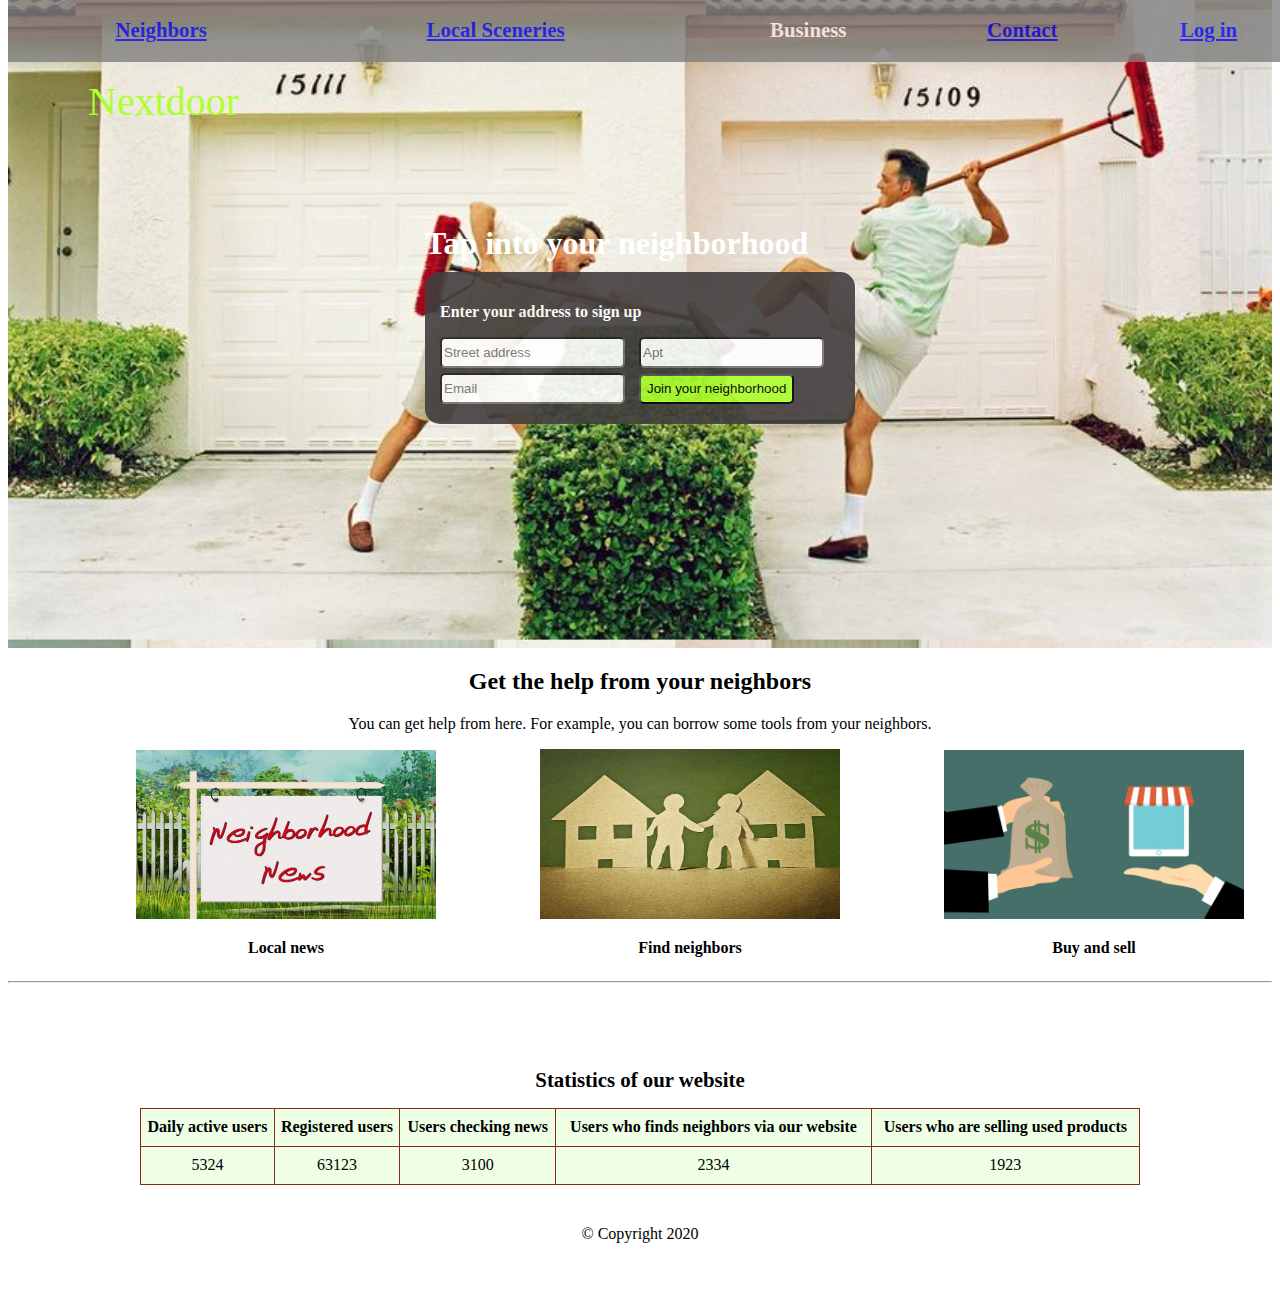
<file: index.html>
<!DOCTYPE html>
<html>
    <head>
        <title>Neighbors</title>
        <link rel="stylesheet" type="text/css" href="style.css">
    </head>
    <body>
        <!-- Container to wrap everything-->
        <div id="container">
            <!-- Main Navigation -->
            <div id="top-section">
                <nav>
                    <ul id="menu">
                        <li>
                            <a href="index.html">Neighbors</a>
                        </li>
                        <li>
                            <a href="sceneries.html">Local Sceneries</a>
                        </li>
                        <li>Business</li>
                        <li>
                            <a href="contact.html">Contact</a>
                        </li>
                        <li>
                            <a href="login.html">Log in</a>
                        </li>
                    </ul>
                </nav> <!-- End Main Navigation-->
                <header>Nextdoor</header>

                <div id="signup">
                    <h1>Tap into your neighborhood</h1>
                    <div id="address">
                        <p>Enter your address to sign up</p>
                        <input type="text" placeholder="Street address">
                        <input type="text" placeholder="Apt">
                        <input type="email" placeholder="Email">
                        <button type="submit">Join your neighborhood</button>
                    </div>
                </div>
            </div>

            <!-- Main Content -->
            <main>
                <h2>Get the help from your neighbors</h2>
                <p>You can get help from here. For example, you can borrow some tools from your neighbors.</p>
                <span>
                    <img src="images/news.jpg" width="300px">
                    <p>Local news</p>
                </span>

                <span>
                    <img src="images/connect.jpg" width="300px" height="170px">
                    <p>Find neighbors</p>
                </span>
                
                <span>
                    <img src="images/sell.jpg" width="300px">
                    <p>Buy and sell</p>
                </span>

                <hr>
                <table border="1">
                    <caption>Statistics of our website</caption>
                    <thead>
                        <tr>
                            <th>Daily active users</th>
                            <th>Registered users</th>
                            <th>Users checking news</th>
                            <th>Users who finds neighbors via our website</th>
                            <th>Users who are selling used products</th>
                        </tr>
                    </thead>
                    <tbody>
                        <tr>
                            <td>5324</td>
                            <td>63123</td>
                            <td>3100</td>
                            <td>2334</td>
                            <td>1923</td>
                        </tr>
                    </tbody>
                </table>
            </main> <!-- End Main Content -->

            <!-- Footer Information -->
            <footer>&copy; Copyright 2020</footer>
        </div> <!-- End Container -->
    </body>
</html>
</file>
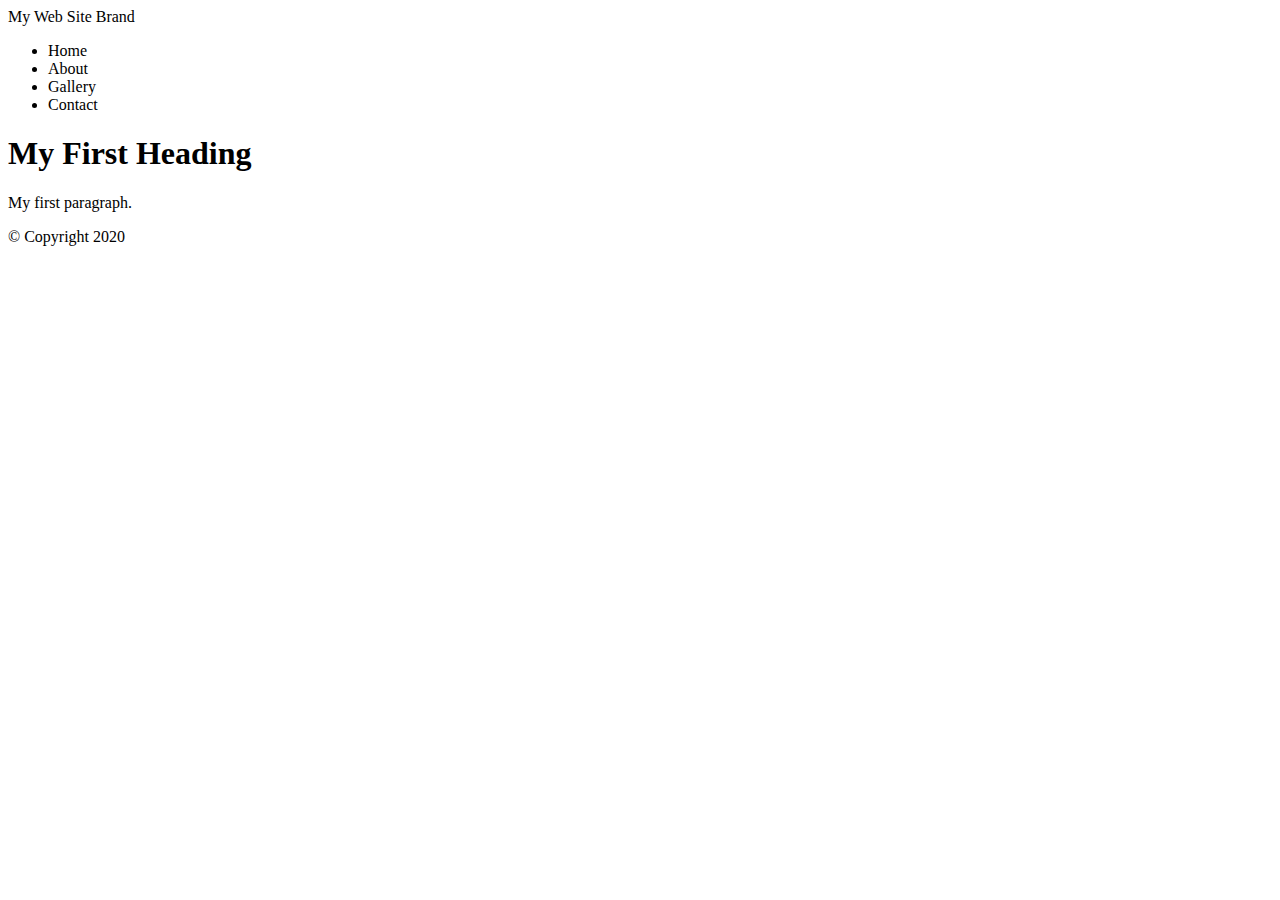
<file: html-demo1.html>
<!DOCTYPE html>
<html>
    <head>
        <title>My First web page</title>
    </head>
    <body>
        <!-- Container to wrap everything-->
        <div id="container">
            <!-- Brand of website -->
            <header>My Web Site Brand</header>
            <!-- Main Navigation -->
            <nav>
                <ul>
                    <li>Home</li>
                    <li>About</li>
                    <li>Gallery</li>
                    <li>Contact</li>
                </ul>
            </nav> <!-- End Main Navigation-->

            <!-- Main Content -->
            <main>
                <h1>My First Heading</h1>
                <p>My first paragraph.</p>
            </main> <!-- End Main Content -->

            <!-- Footer Information -->
            <footer>&copy; Copyright 2020</footer>
        </div> <!-- End Container -->
    </body>
</html>
</file>
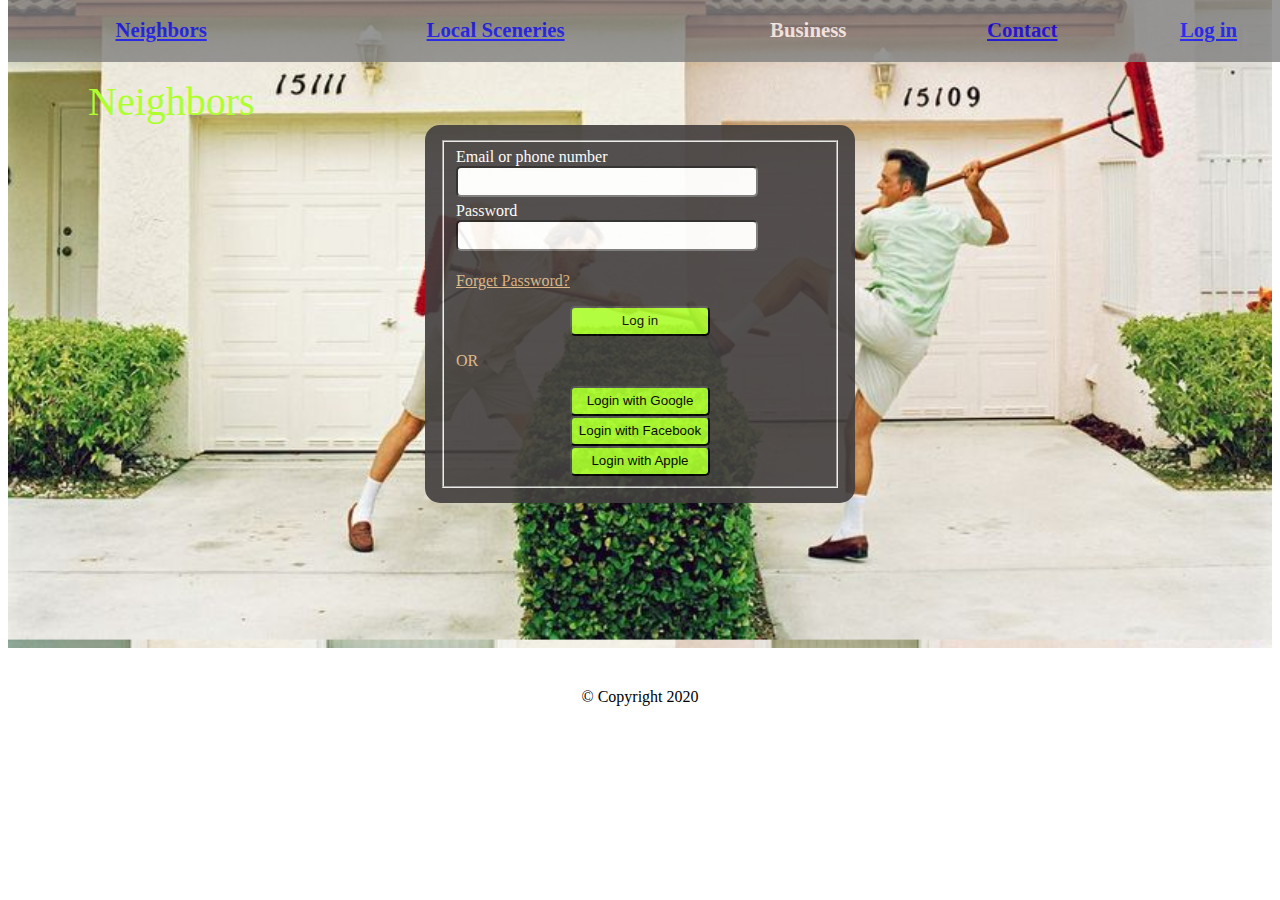
<file: login.html>
<!DOCTYPE html>
<html>
    <head>
        <title>Neighbors</title>
        <link rel="stylesheet" type="text/css" href="style.css">
    </head>
    <body>
        <!-- Container to wrap everything-->
        <div id="container">
            <!-- Main Navigation -->
            <div id="top-section">
                <nav>
                    <ul id="menu">
                        <li>
                            <a href="index.html">Neighbors</a>
                        </li>
                        <li>
                            <a href="sceneries.html">Local Sceneries</a>
                        </li>
                        <li>Business</li>
                        <li>
                            <a href="contact.html">Contact</a>
                        </li>
                        <li>
                            <a href="login.html">Log in</a>
                        </li>
                    </ul>
                </nav> <!-- End Main Navigation-->
                <header>Neighbors</header>

                <div id="login">
                    <form action="/login" method="POST">
                        <fieldset>
                            <label>Email or phone number</label><br>
                            <input type="text" name="name"><br>
                            <label>Password</label><br>
                            <input type="text" name="email"><br>
                            <p style="text-decoration: underline;">Forget Password?</p>
                            <button type="submit">Log in</button>
                            <p>OR</p>
                            <button>Login with Google</button>
                            <button>Login with Facebook</button>
                            <button>Login with Apple</button>
                        </fieldset>
                    </form>
                </div>
            </div>

            <!-- Main Content -->
            <main>
                
            </main> <!-- End Main Content -->

            <!-- Footer Information -->
            <footer>&copy; Copyright 2020</footer>
        </div> <!-- End Container -->
    </body>
</html>
</file>
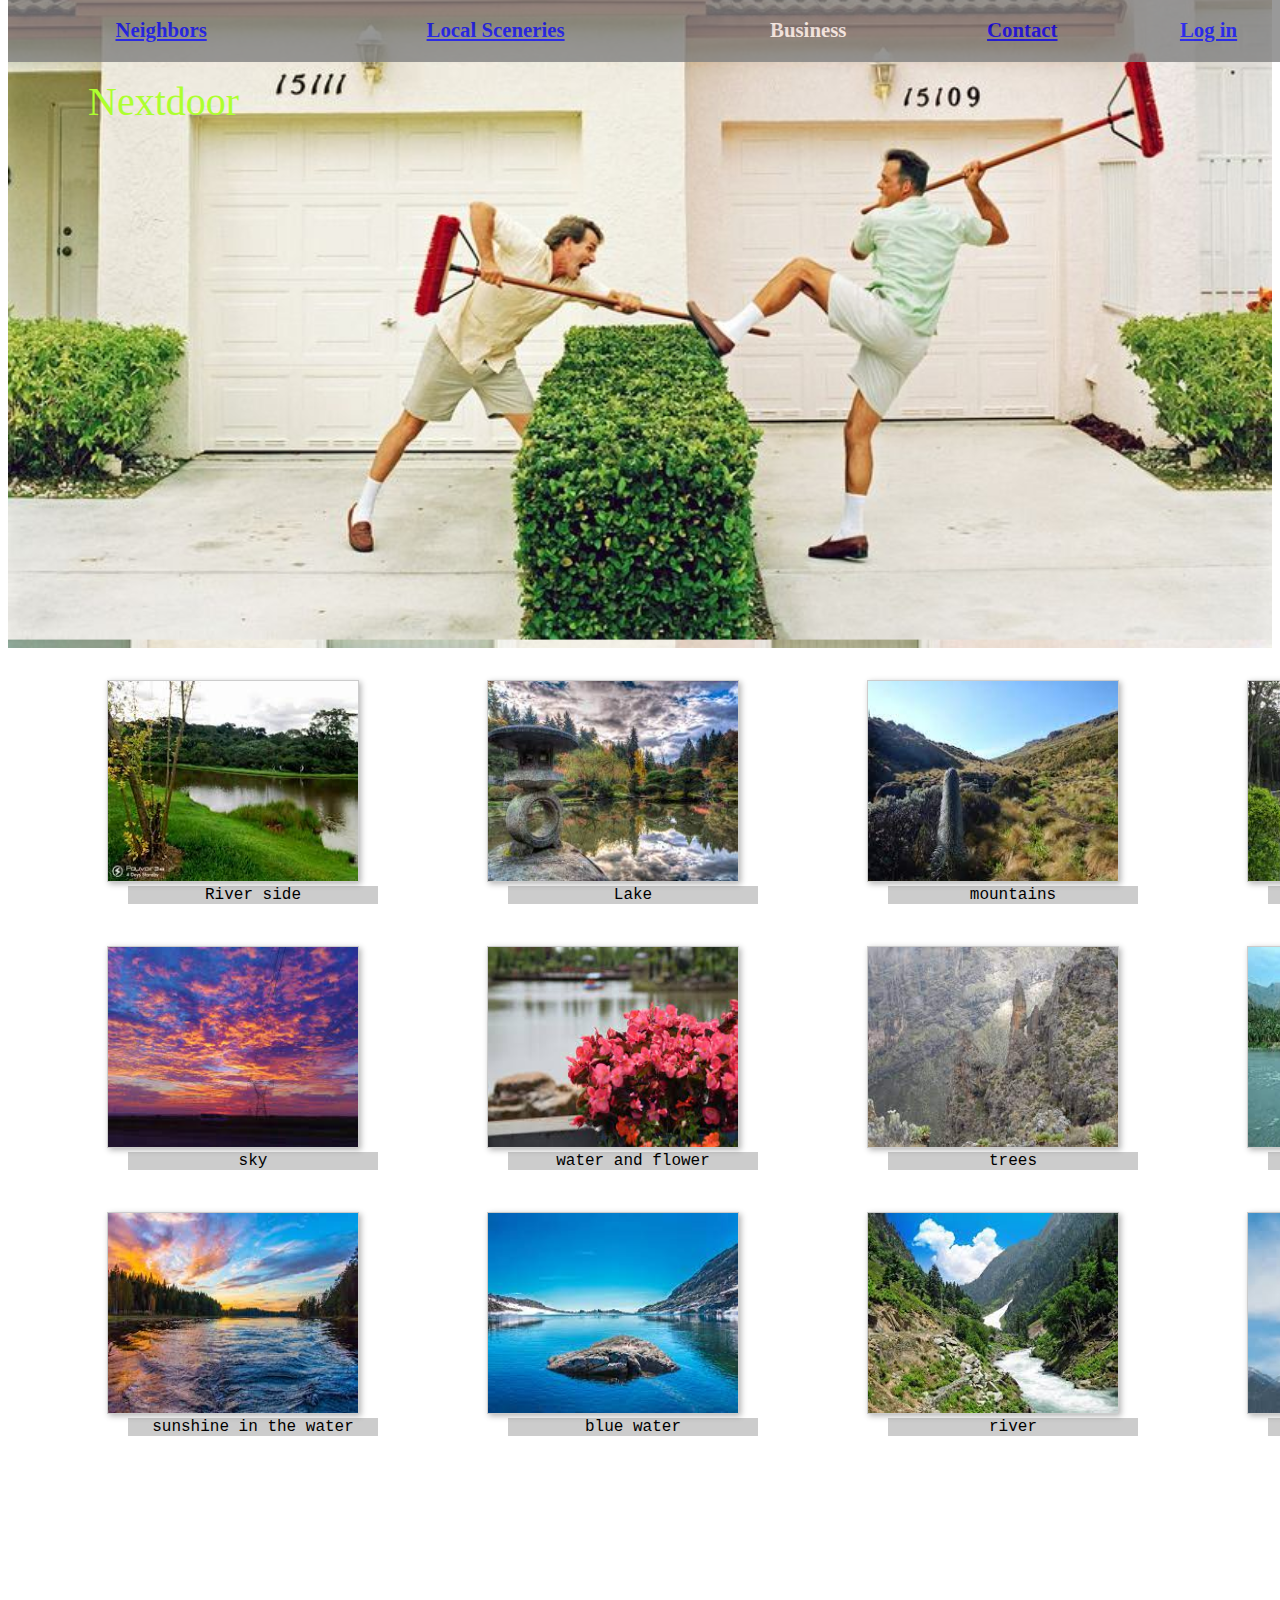
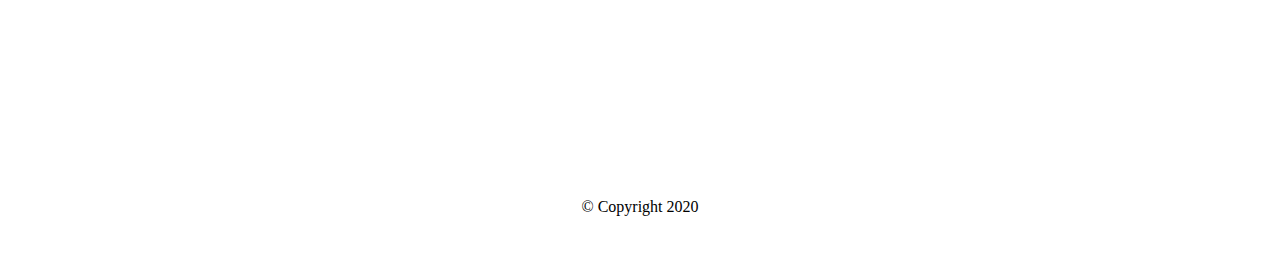
<file: sceneries.html>
<!DOCTYPE html>
<html>
    <head>
        <title>Neighbors</title>
        <link rel="stylesheet" type="text/css" href="style.css">
        <script src="https://ajax.googleapis.com/ajax/libs/jquery/3.5.1/jquery.min.js"></script>
    </head>
    <body>
        <!-- Container to wrap everything-->
        <div id="container">
            <!-- Main Navigation -->
            <div id="top-section">
                <nav>
                    <ul id="menu">
                        <li>
                            <a href="index.html">Neighbors</a>
                        </li>
                        <li>
                            <a href="sceneries.html">Local Sceneries</a>
                        </li>
                        <li>Business</li>
                        <li>
                            <a href="contact.html">Contact</a>
                        </li>
                        <li>
                            <a href="login.html">Log in</a>
                        </li>
                    </ul>
                </nav> <!-- End Main Navigation-->
                <header>Nextdoor</header>
            </div>

            <!-- Main Content -->
            <main>
                <div id="gallery">
                    <ul id="image-gallery"></ul>
                    <div id="info-box">
                        <h2 id="info-box-title">Snow Land</h2>
                        <p id="info-box-desc">Most of plants and animals are </p>
                        <a id="info-box-close">Close This To Close</a>
                    </div>
                    <!-- lightbox -->
                    <div class="backdrop"></div>
                    <div class="box">
                        <div class="close">x</div>
                    </div>
                </div>
            </main> <!-- End Main Content -->

            <!-- Footer Information -->
            <footer>&copy; Copyright 2020</footer>
        </div>
        <script src="js/sceneries.js"></script>
    </body>
</html>
</file>
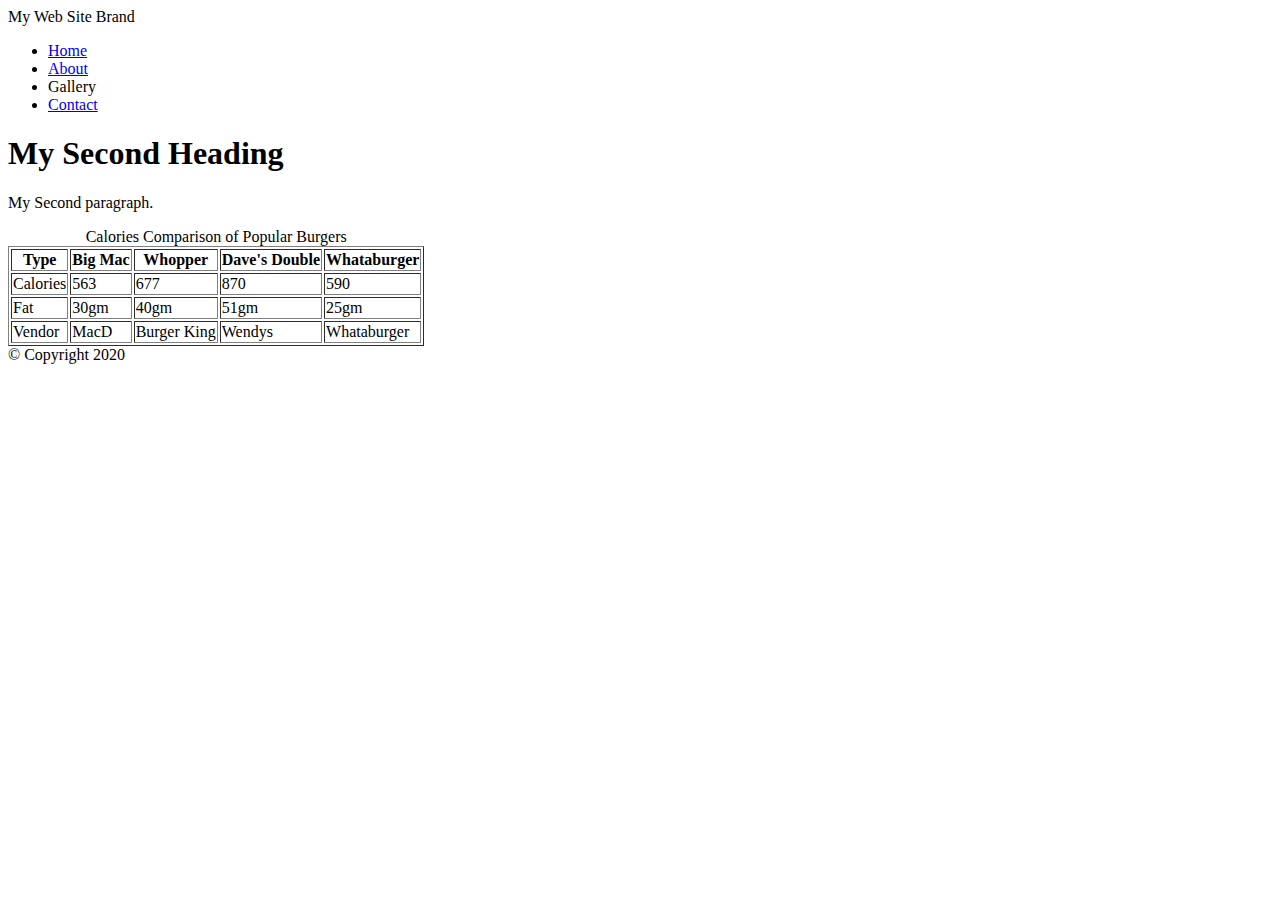
<file: week1-day1/page2.html>
<!DOCTYPE html>
<html>
    <head>
        <title>My Second web page</title>
    </head>
    <body>
        <!-- Container to wrap everything-->
        <div id="container">
            <!-- Brand of website -->
            <header>My Web Site Brand</header>
            <!-- Main Navigation -->
            <nav>
                <ul>
                    <li>
                        <a href="index.html">Home</a>
                    </li>
                    <li>
                        <a href="page2.html">About</a>
                    </li>
                    <li>Gallery</li>
                    <li>
                        <a href="page3.html">Contact</a>
                    </li>
                </ul>
            </nav> <!-- End Main Navigation-->

            <!-- Main Content -->
            <main>
                <h1>My Second Heading</h1>
                <p>My Second paragraph.</p>
                <table border="1">
                    <caption>Calories Comparison of Popular Burgers</caption>
                    <thead>
                        <tr>
                            <th>Type</th>
                            <th>Big Mac</th>
                            <th>Whopper</th>
                            <th>Dave's Double</th>
                            <th>Whataburger</th>
                        </tr>
                    </thead>
                    <tbody>
                        <tr>
                            <td>Calories</td>
                            <td>563</td>
                            <td>677</td>
                            <td>870</td>
                            <td>590</td>
                        </tr>
                        <tr>
                            <td>Fat</td>
                            <td>30gm</td>
                            <td>40gm</td>
                            <td>51gm</td>
                            <td>25gm</td>
                        </tr>
                    </tbody>
                    <tfoot>
                        <tr>
                            <td>Vendor</td>
                            <td>MacD</td>
                            <td>Burger King</td>
                            <td>Wendys</td>
                            <td>Whataburger</td>
                        </tr>
                    </tfoot>
                </table>
            </main> <!-- End Main Content -->

            <!-- Footer Information -->
            <footer>&copy; Copyright 2020</footer>
        </div> <!-- End Container -->
    </body>
</html>
</file>
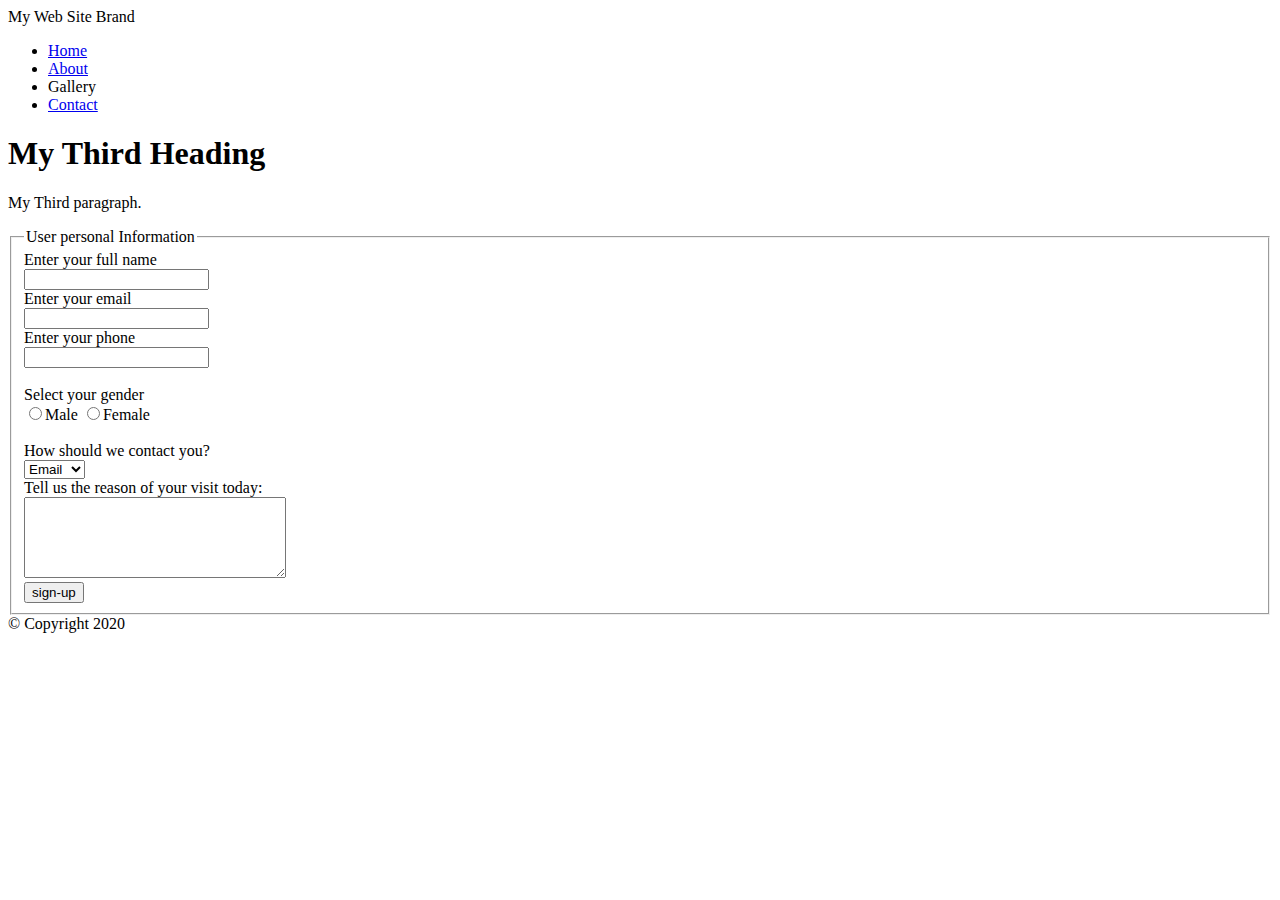
<file: week1-day1/page3.html>
<!DOCTYPE html>
<html>
    <head>
        <title>My Third web page</title>
    </head>
    <body>
        <!-- Container to wrap everything-->
        <div id="container">
            <!-- Brand of website -->
            <header>My Web Site Brand</header>
            <!-- Main Navigation -->
            <nav>
                <ul>
                    <li>
                        <a href="index.html">Home</a>
                    </li>
                    <li>
                        <a href="page2.html">About</a>
                    </li>
                    <li>Gallery</li>
                    <li>
                        <a href="page3.html">Contact</a>
                    </li>
                </ul>
            </nav> <!-- End Main Navigation-->

            <!-- Main Content -->
            <main>
                <h1>My Third Heading</h1>
                <p>My Third paragraph.</p>
                <form action="/signup" method="POST">
                    <fieldset>
                        <legend>User personal Information</legend>
                        <label>Enter your full name</label><br>
                        <input type="text" name="name"><br>
                        <label>Enter your email</label><br>
                        <input type="text" name="email"><br>
                        <label>Enter your phone</label><br>
                        <input type="text" name="phone"><br>
                        <br><label>Select your gender</label><br>
                        <input type="radio" name="gender" value="male"/>Male
                        <input type="radio" name="gender" value="female"/>Female<br/>
                        <br><label>How should we contact you?</label><br>
                        <select>
                            <option>Email</option>
                            <option>Phone</option>
                        </select>
                        <br>Tell us the reason of your visit today:<br>
                        <textarea rows="5" cols="30"></textarea><br>
                        <input type="submit" value="sign-up">
                    </fieldset>
                </form>
            </main> <!-- End Main Content -->

            <!-- Footer Information -->
            <footer>&copy; Copyright 2020</footer>
        </div> <!-- End Container -->
    </body>
</html>
</file>
<file: style.css>
nav ul {
    display: table;
    width: 100%;
    background-color: gray;
    opacity: 0.8;
    margin-top: -10px;
    padding: 20px;
}
nav ul li{
    display: table-cell;
    text-align: center;
    color: white;
    font-size: 1.3em;
    font-weight: bold;
}
#top-section{ 
    background: url(images/index-background.jpg); 
    background-size: 100%;
    background-position: 0 -200px;
    height: 650px;
}
header{
    font-size: 40px;
    margin-left: 80px;
    color: greenyellow;
    font-family:cursive;
}
main{
    text-align: center;
}
.large-font{
    font-size: 20px;
}
#help-title{
    font-size: 32px;
    font-family: monospace;
}
main span{
    display: inline-block;
    margin-left: 100px;
}
main span p{
    font-weight: bold;
}
#top-section h1{
    color: white;
    width: 430px;
    margin: 10px auto;
}
#address{
    background-color:rgb(66, 62, 62);
    opacity: 0.9;
    padding: 15px;
    width: 400px;
    margin: auto;
    border-radius: 15px;
}
#address p{
    color: white;
    font-weight: bold;
}
input{
    border-radius: 5px;
    margin-bottom: 5px;
    margin-right: 10px;
    height: 25px;
    outline: none;
}
button{
    height: 30px;
    border-radius: 5px;
    background: greenyellow;
    outline: none;
}

table{
    width: 1000px;
    margin: 4em auto 0 auto;
    border-collapse: collapse;
}
caption{
    height: 40px;
    font-size: 1.3em;
    font-weight: bold;
    padding-top: 1em;
}
thead{
    background: #eeffe6;
}
tbody{
    background: #eeffe6;
    text-align: center;
}
th, td{
    height: 35px;
    vertical-align: middle;
    border: solid 1px #852b1b;
}

footer{
    margin-top: 40px;
    margin-bottom: 60px;
    text-align: center;
}

#signup{
    margin: auto;
    margin-top: 100px;
}

/* Contact page */
#contact{
    margin: 100px auto;
    background-color:rgb(66, 62, 62);
    opacity: 0.9;
    padding: 15px;
    width: 400px;
    color: white;
    border-radius: 15px;
}
input[type="submit"]{
    background-color: greenyellow;
}
#contact #email{
    display: none;
}
#contact #phone{
    display: none;
}

/* Login page */
#login{
    background-color:rgb(66, 62, 62);
    opacity: 0.9;
    padding: 15px;
    width: 400px;
    margin: auto;
    border-radius: 15px;
    color: white;
}
#login input[type="text"]{
    width: 80%;
}
#login p{
    color: burlywood;
}
form button{
    display: block;
    width: 140px;
    margin: auto;
}

/* Sceneries page */
#image-gallery{ 
    display: grid;
    grid-template-columns: auto auto auto auto;
    grid-gap: 10px;
}
#image-gallery img{
    border: 1px solid #ccc;
    box-shadow: 2px 2px 6px 0px  rgba(0,0,0,0.3);
    width: 250px;
    height: 200px;
}
li{
    list-style-type: none;
    padding: 0;
    margin: 0;
    position: relative;
}
.caption{
    background-color: #ccc;
    width: 250px;
    margin-left: 40px;
    font-family: 'Courier New', Courier, monospace;
  }
.description{
    visibility:hidden; 
    background-color: rgba(255, 255, 255, 0.7);
    position: absolute;
    text-align: center;
    margin: 0 auto;
    left: 0;
    right: 0;
    top: 40%;
    max-width: 50%;
    max-height: 20%;
}
li:hover .description {
    visibility:visible;
    cursor: pointer;
}
#info-box{
    width: 350px;
    height: 250px;
    border-radius: 10px;
    background-color: black;
    color: white;
    padding: 20px;
    position: relative;
    top: -500px;
    left: 700px;
    visibility: hidden;
}
#info-box h2, #info-box p{
    text-align: left;
}
#info-box a{
    margin-top: 20px;
    color: yellow;
}
/* lightbox */
.lightbox-toggle {
    color: black;
}
.backdrop {
    z-index: 1;
    opacity: .0;
    filter: alpha(opacity=0);
    display: none;
    position: fixed;
    top: 0px;
    left: 0px;
    width: 100%;
    height: 100%;
    background: #000;
}
.box {
    z-index: 2;
    position: fixed;
    opacity: 1;
    display: none;
    top: 50%;
    left: 50%;
    transform: translate(-50%, -50%);
    width: auto;
    height: auto;
    width: 600px;
    background: #fff;
    padding: 20px;
    border-radius: 5px;
    -moz-box-shadow: 0px 0px 5px #444444;
    -webkit-box-shadow: 0px 0px 5px #444444;
    box-shadow: 0px 0px 5px #444444;
}

/* * {
    z-index: 3;
} */

.close {
    float: right;
    cursor: pointer;
}

#gallery #photo a img{
    width: 400px;
}

.box img {
    width:100%;
}
</file>
